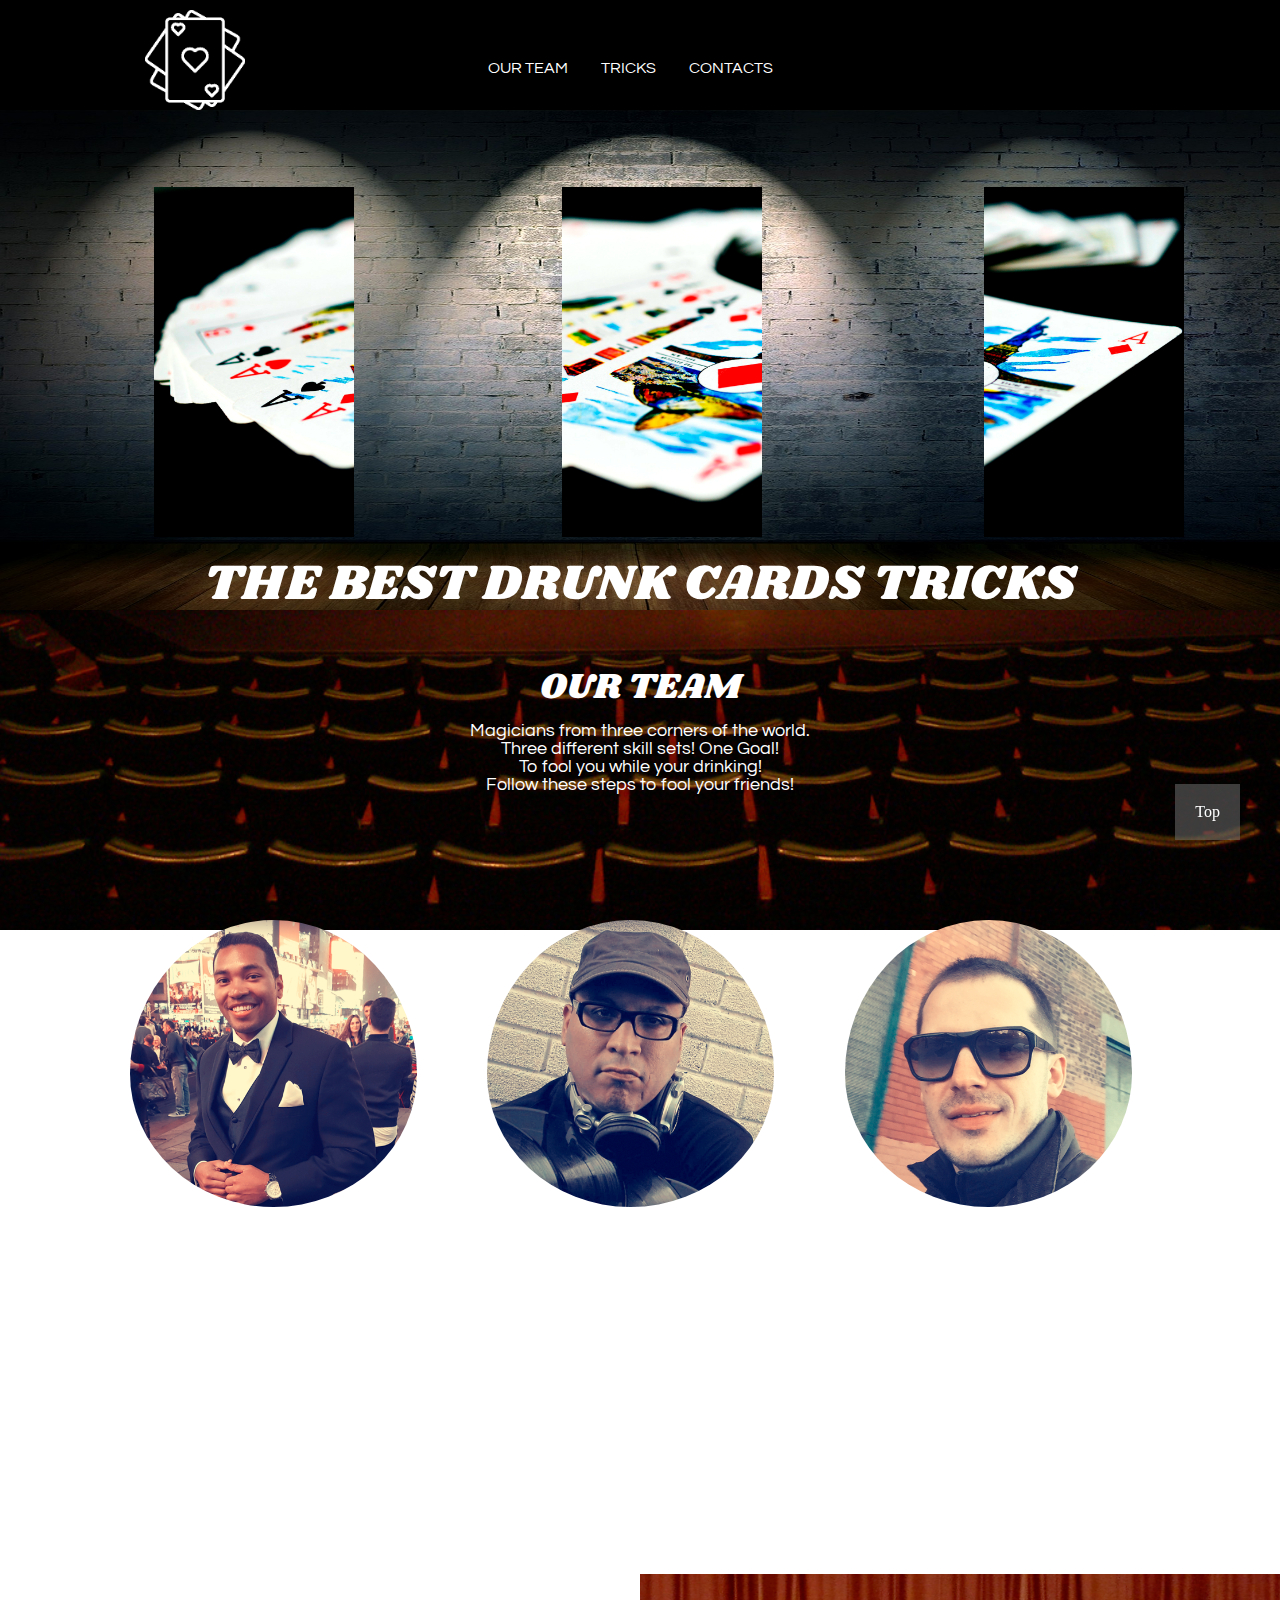
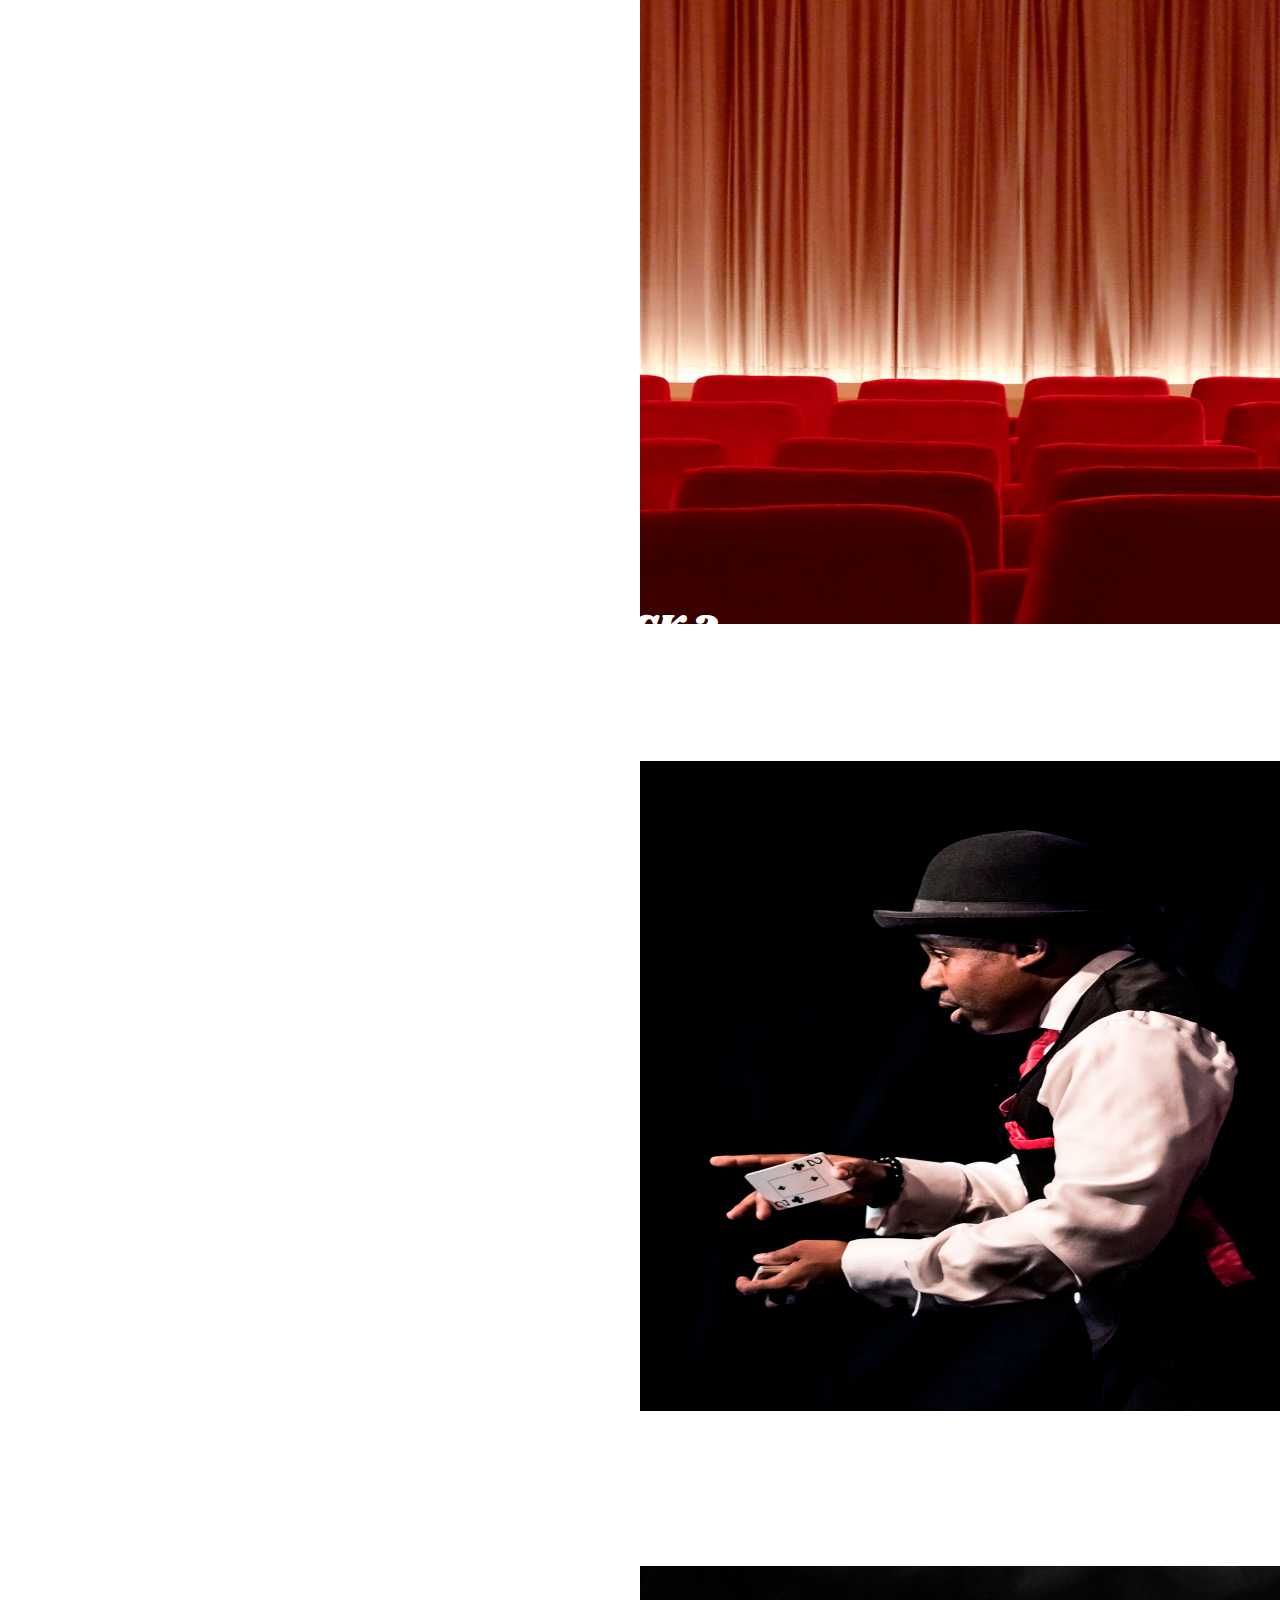
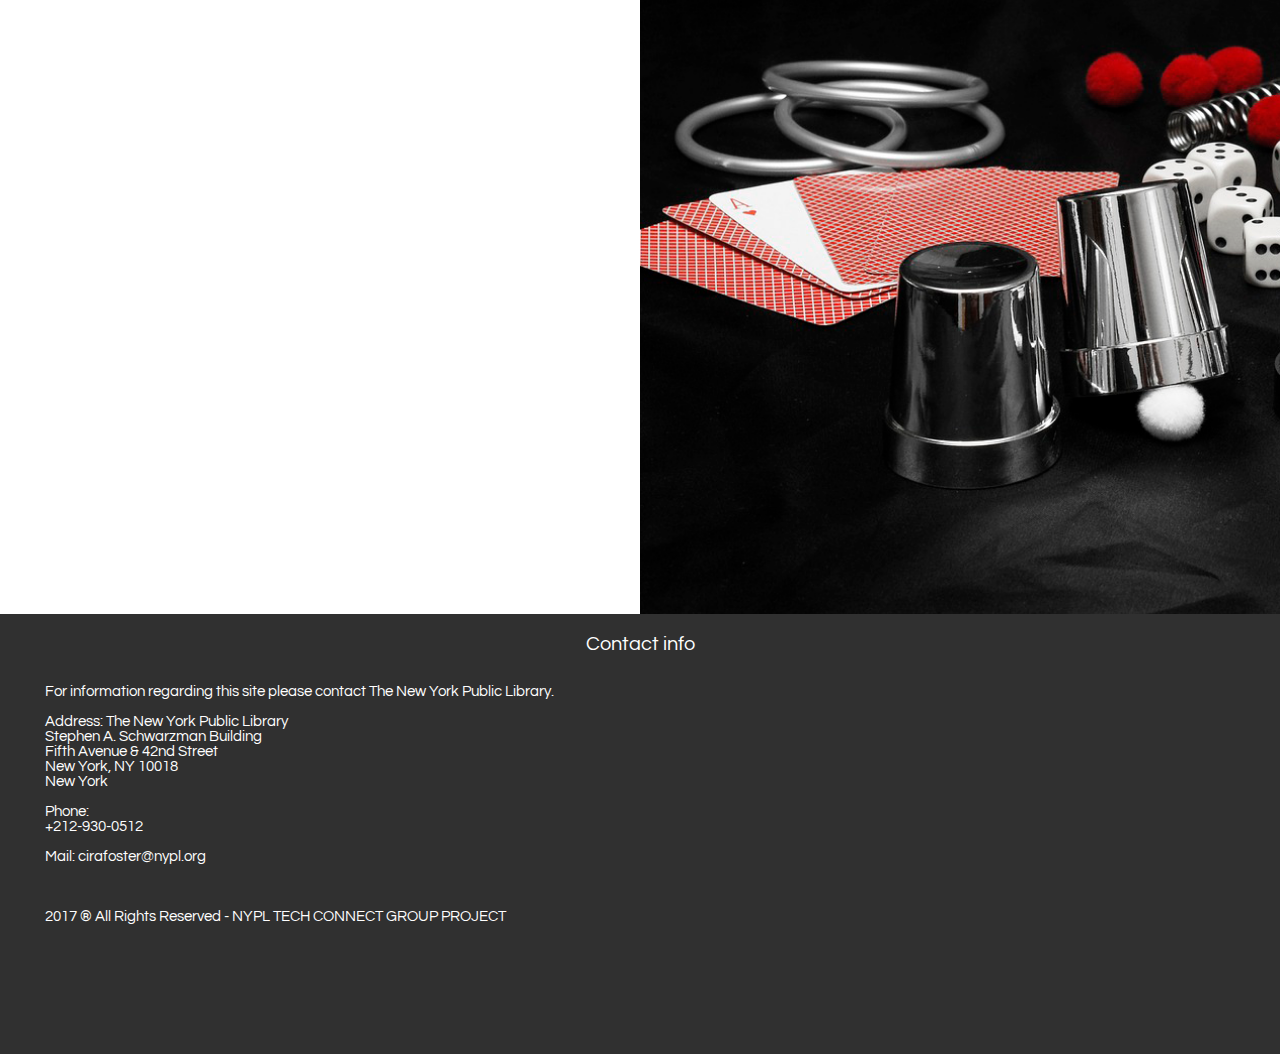
<file: index.html>
<!DOCTYPE html>
<html lang="en-US">
    <head>
        <meta charset="utf-8">
        <meta name="viewport" content="width=device-width, initial-scale=1.0">
        <title>Drunk Magic</title>
        <link rel="stylesheet" href="css/cssreset.css" type="text/css">
        <link rel="stylesheet" href="css/mystyle.css" type="text/css">
        <link href="https://fonts.googleapis.com/css?family=Questrial|Shrikhand" rel="stylesheet">

    </head>
 <body>
<div class="wrapper">
    
 	<div class="page-header-container" id="top">
 		<img class="logo" src="images/icon.png"/>
 			<nav>
                <ul>
                    <li><a href="#ourteam">Our Team</a></li>
                    <li> <a href="#tricks">Tricks</a></li>
                    <li><a href="#contacts">Contacts</a></li>
                </ul>
            </nav>
                    <a class="top" href="#top">Top
           </a>
 	</div>
 	
	<div class="back-ground-image1">
 		<div class="image-container">
 	<img class="pic1" src="images/pic_01.png"/>
 	<img class="pic2" src="images/pic_02.png"/>
 	<img class="pic3" src="images/pic_03.png"/>
 		</div>
 		
 	<h1 class="text1">THE BEST DRUNK CARDS TRICKS </h1>
 </div>
 
 <!--our team-->
 <div class="team" id="ourteam">
            <ul>
            <li>
				<h1>OUR TEAM</h1>
            </li>
            <br>
            <li>
				<p>Magicians from three corners of the world. <br> Three different skill sets! One Goal! <br>To fool you while your drinking! <br> Follow these steps to fool your friends!</p>
            </li>
            </ul>
    </div>  
    
    
<section class="team-block">
	<ul>
		<li><img src="images/team1.png" alt="#">
				<h3>Jamane aka "Blackjack"</h3>
				<p>Was born wearing a suit with a deck of card in hand!</p>
			
<span class="social">
    <i class="fa fa-facebook-square" aria-hidden="true"></i>
    <i class="fa fa-twitter-square" aria-hidden="true"></i>
    <i class="fa fa-snapchat-square" aria-hidden="true"></i>
    <i class="fa fa-odnoklassniki-square" aria-hidden="true"></i>
    <i class="fa fa-google-plus-square" aria-hidden="true"></i>
</span>
			</li>
		<li class="none"><img src="images/team2.png" alt="#">
				<h3>Louie aka "DJ Deadfish"</h3>
				<p>Spins the best tracks in New York while preforming his tricks!</p>
			
<span class="social">
    <i class="fa fa-facebook-square" aria-hidden="true"></i>
    <i class="fa fa-twitter-square" aria-hidden="true"></i>
    <i class="fa fa-snapchat-square" aria-hidden="true"></i>
    <i class="fa fa-odnoklassniki-square" aria-hidden="true"></i>
    <i class="fa fa-google-plus-square" aria-hidden="true"></i>
</span>
			</li>
		<li class="none"><img src="images/team3.png" alt="#">
				<h3>Stan aka "Phantom Ace"</h3>
				<p>Deals in the mistic arts of card tricks! The old magic!!</p>
			
<span class="social">
    <i class="fa fa-facebook-square" aria-hidden="true"></i>
    <i class="fa fa-twitter-square" aria-hidden="true"></i>
    <i class="fa fa-snapchat-square" aria-hidden="true"></i>
    <i class="fa fa-odnoklassniki-square" aria-hidden="true"></i>
    <i class="fa fa-google-plus-square" aria-hidden="true"></i>
</span>
			</li>
	</ul>
</section>
    <!--trick1-->
    
<div class="htrick1" id="tricks">
    TRICK 1    
</div>
    
<div class="t1">
    <div class="t1content">
        
           <h1>One Card Reversal</h1>
            <br>
            <p>The only set up you need is to turn over the bottom card of the pack so it is face up. <br>
            Spread
the cards and have a spectator select one. <br>
Make sure to keep the bottom face up card hidden.
While they are looking at their card, square the deck up and turn it over. <br>
The deck will appear
to be face down because the bottom card is facing down. Have their card inserted into the
deck and square the cards. <br>
Put the deck behind your back and flip the reversed card back
over. Now spread the deck face up revealing one card face down - it is the selected card!
<br>
Tips: Don't stare at your hands. Where ever you are looking, the spectator will be looking.<br>
For more tips and tricks please click the read me tab below.
<br> All tricks from CrissAngel.com

           </p>
         
         <div class="readmore">
          <a href="https://crissangel.com/wp-content/uploads/2016/05/101-card-mindfreaks.pdf"><button>Read more</button></a>
          </div>
          
 	
 	<!--trick 2-->
 <div class="htrick1">
    TRICK 2    
</div>
    
<div class="t2">
    <div class="t2content">
        
           <h1>Checker Cards</h1>
            <br>
            <p>To prepare for this effect separate the cards into two piles of red and black. Assemble the piles
one on top of the other and you are ready to perform.
<br>Fan the faces towards you so you can
easily separate the cards into their respective piles. Place the piles face down on the table.
Have a spectator select a card from each pile and replace it in the other. Place the piles
together and square them up. <br>To locate the selected cards, run through the deck and remove
the red card from the black pile and vice versa. Be sure to keep the faces hidden from your
audience. When you are finished, shuffling the deck will destroy any evidence of a prearranged
deck.
<br>Tips: Don't stare at your hands. Where ever you are looking, the spectator will be looking.<br>
For more tips and tricks please click the read me tab below.
<br> All tricks from CrissAngel.com
           </p>
         
         <div class="readmore">
          <a href="https://crissangel.com/wp-content/uploads/2016/05/101-card-mindfreaks.pdf"><button>Read more</button></a>
          </div>
          
 	
 	<!--trick 3-->
 	<div class="htrick1">
    TRICK 3    
</div>
    
<div class="t3">
    <div class="t3content">
        
           <h1>Four to the Top</h1>
            <br>
            <p>Remove the four jacks from the deck and three different cards as well. Hold the different cards
face up in your hand, then lay the four jacks spread out on top keeping the three different
cards concealed. <br>Show the four jacks, then square all the cards and place them face down on
top of the deck. Tell the story of four robbers robbing the bank.<br> Slide the top card off the pack
and place it into the deck near the bottom, the cellar. The next one goes in a little higher, the
first floor. The third jack above that, the second floor. The last one stays on top, the roof. <br>You
have now slid what appears to be three jacks into the deck, but in reality you only moved the
three different cards.<br> Talk about the police arriving and the only way to escape was through the
roof. Turn the top four cards over revealing the jacks. 
<br>Tips: Don't stare at your hands. Where ever you are looking, the spectator will be looking.<br>
For more tips and tricks please click the read me tab below.
<br> All tricks from CrissAngel.com
           </p>
         
         <div class="readmore">
          <a href="https://crissangel.com/wp-content/uploads/2016/05/101-card-mindfreaks.pdf"><button>Read more</button></a>
          </div>
          

<!-- FOOTER  -->
	<div class="footer" id="contacts">
		
				<h3>Contact info</h3>
				<p>For information regarding this site please contact The New York Public Library.<br>
				<br>Address: The New York Public Library <br>
Stephen A. Schwarzman Building <br>
Fifth Avenue & 42nd Street <br>
New York, NY 10018 <br>
				New York <br> <br>
				Phone: <br>
				+212-930-0512 <br> <br>
				Mail: cirafoster@nypl.org<br>
				
				<br></p>
        
<span class="social">
    <i class="fa fa-facebook-square" aria-hidden="true"></i>
    <i class="fa fa-twitter-square" aria-hidden="true"></i>
    <i class="fa fa-snapchat-square" aria-hidden="true"></i>
    <i class="fa fa-odnoklassniki-square" aria-hidden="true"></i>
    <i class="fa fa-google-plus-square" aria-hidden="true"></i>
</span>	
<br>
        <p>2017 ® All Rights Reserved - NYPL TECH CONNECT GROUP PROJECT</p>
 	
 	
 	
 	
 	
 </div>	
 </body>   
 </html>
</file>
<file: css/mystyle.css>
* { 
	font-family: 'Questrial', sans-serif;
    margin: 0;
    line-height: 1.5;
}
body {
     background-image: url(../images/stage-background.jpg);
    background-repeat: no-repeat;
    background-position: center center;
    background-size: cover;
    background-attachment: fixed;
}

p, h3 {
	font-family: 'Questrial', sans-serif;
    color: #fff;
    font-size: 18px;
}
/* header-navbar */
.page-header-container {
    position: relative;
    padding: 60px 0 0;
    height: 50px;
    width: 100%;
    background-color:black;
}

.logo {
    display: block;
    background-color:black;
    height: 100px;
    width: 100px;
    overflow: hidden;
    display: block;
    position: absolute;
    left: 50%;
    right: 50%;
    margin-top: -50px;
    margin-left: -495px;
}
.back-ground-image1 {
    padding-top: 77px;
    background-image: url(../images/bg_1.jpg);
    background-position: center;
    background-repeat: no-repeat;
    background-size: 100% 500px;
}
.background1 {
    background-size: 100% 500px;
    background-position: center;
}
.image-container {
 
}

.pic1 {
    margin-left: 12%;
    height: 350px;
    width: 200px;
}

.pic2 {
    margin-left: 16%;
    height: 350px;
    width: 200px;
}

.pic3 {
    margin-left: 17%;
    height: 350px;
    width: 200px;
}

.text1 {
     font-family: 'Shrikhand', cursive;
    padding-top: 20px;
    text-align: center;
    color: #fff;
    font-size: 50px;
}
nav {
font-family: 'Questrial', sans-serif;
    text-transform: uppercase;
    text-align: center;
    margin: 0 20px 0 0;

}

nav li {
    display:inline-block;
    margin-top: 0px;

    
}

nav ul li a {
    color: white;
    text-decoration: none;
    padding:15px;
  
}

nav ul a:hover {
    background-color: blue;
    color: red;
}


/* font family
font-family: 'Shrikhand', cursive;
font-family: 'Questrial', sans-serif;
*/



/* OUR TEAM*/

.team {
	height: 200px;
	text-align: center;
	display: flex;
	justify-content: center;
	padding-top: 60px;
}
.team ul {
    list-style: none;
     padding: 0;
}
.team h1{
    color: #fff;
    text-transform: uppercase;
    font-size: 36px;
    font-family: 'Shrikhand', cursive;
}


.team-block {
    width: 80%;
	margin: 30px auto;
    overflow: hidden; 
     }
.team-block ul {
	display: flex;
	justify-content: space-between;
	align-items: center;
    padding: 0;
}
.team-block ul li {
    float: left;
    width: 28%;
    margin: 2% 2% 40px 2px;
    list-style: none;
    text-align: center;
    border-radius: 50%; 
}

.team-block ul li a {
	color: #000000;
	text-decoration: none;
}

.team-block ul li  img {
	max-width: 100%;
	margin: 0;
	padding: 0 0 20px 0;
    border-radius: 50%
   
}

.team-block .social {
	font-size: 35px;
	display: flex;
	justify-content: space-between;
	align-items: center;
	color: #afacac;
    margin: 0 15% 0 15%;
    padding-top: 20px;
    
}

.team-block .social i:hover {
color: #0b0c0c;
cursor: pointer;
text-decoration: none;
transition: 0.4s;

}
/*trick_01*/

.htrick1 {
    font-family: 'Shrikhand', cursive; 
    font-size: 36px;
	text-align: center;
	display: flex;
	justify-content: center;
	padding-top: 50px;
    margin-bottom: 50px;
    color: #fff;
    height: 100px;
    margin-left: 10%;
    margin-right: 10%;
}

    .t1 .t1content h1 {
        font-family: 'Questrial', sans-serif;
    font-size: 36px;
    color: #fff;
    }


.t1 {
    width: 100vw;
    height: 650px;
    margin-bottom: 50px;
    padding-bottom: 50px;   
}



.t1 .t1content {
  margin: 0 auto;
  height: 100%;
  background-image: url(../images/trick_01.png);
  background-size: 50% 100%;
  background-repeat: no-repeat;
  background-position: right center;
  text-align: center;
}
.t1 .t1content h1 {
    width: 50%;
}
.t1 .t1content p {  
     color: #fff;
    width: 46%;
    padding-left: 2%;
    padding-right: 2%;
    text-align: left;
}

/*     BUTTON for trick 1    */
.t1 .t1content a {
    width: 50%;
    display: flex; 
	justify-content: center;
	align-items: center;
    text-decoration: none;
}
.t1 .t1content a button {
     color: #fff;
background: transparent;
font-size: 36px;
border: solid 2px #fff;
border-radius: 30px 30px 30px 30px;
-moz-border-radius: 30px 30px 30px 30px;
-webkit-border-radius: 30px 30px 30px 30px;
padding: 10px 50px;
outline: none;
margin-top: 16%;

}

.t1 .t1content a button:hover {
	color: #ff0000;
	transition: 0.3s;
}

.readmore {
    padding-top: 8%;
}
/*trick_02*/

.t2 {
    width: 100vw;
    height: 650px;
    margin-bottom: 50px;
    padding-bottom: 50px;   
}



.t2 .t2content {
  margin: 0 auto;
  height: 100%;
  background-image: url(../images/trick_02.png);
  background-size: 50% 100%;
  background-repeat: no-repeat;
  background-position: right center;
  text-align: center;
}
.t2 .t2content h1 {
     color: #fff;
    width: 50%;
}
.t2 .t2content p {  
     color: #fff;
    width: 46%;
    padding-left: 2%;
    padding-right: 2%;
    text-align: left;
}

/*     BUTTON  for trick 2  */
.t2 .t2content a {
    width: 50%;
    display: flex; 
	justify-content: center;
	align-items: center;
    text-decoration: none;
}
.t2 .t2content a button {
    color: #fff;
background: transparent;
font-size: 36px;
border: solid 2px #fff;
border-radius: 30px 30px 30px 30px;
-moz-border-radius: 30px 30px 30px 30px;
-webkit-border-radius: 30px 30px 30px 30px;
padding: 10px 50px;
outline: none;
margin-top: 16%;

}

.t2 .t2content a button:hover {
	color: #ff0000;
	transition: 0.3s;
}

.readmore {
    padding-top: 8%;
}
/*TRICK_03*/


 .t3 .t3content h1 {
    font-family: 'Questrial', sans-serif;
    font-size: 36px;
     color: #fff;
    }

.t3 {
    width: 100vw;
    height: 650px;
    margin-bottom: 50px;
    padding-bottom: 50px;   
}



.t3 .t3content {
  margin: 0 auto;
  height: 100%;
  background-image: url(../images/trick_03.png);
  background-size: 50% 100%;
  background-repeat: no-repeat;
  background-position: right center;
  text-align: center;
}
.t3 .t3content h1 {
    width: 50%;
}
.t3 .t3content p {  
    color: #fff;
    width: 46%;
    padding-left: 2%;
    padding-right: 2%;
    text-align: left;
}

/*     BUTTON for trick 3   */
.t3 .t3content a {
    width: 50%;
    display: flex; 
	justify-content: center;
	align-items: center;
    text-decoration: none;
}
.t3 .t3content a button {
    color: #fff;
background: transparent;
font-size: 36px;
border: solid 2px #fff;
border-radius: 30px 30px 30px 30px;
-moz-border-radius: 30px 30px 30px 30px;
-webkit-border-radius: 30px 30px 30px 30px;
padding: 10px 50px;
outline: none;
margin-top: 16%;

}

.t3 .t3content a button:hover {
	color: #ff0000;
	transition: 0.3s;
}

.readmore {
    padding-top: 8%;
}

/* FOOTER */

.footer {
     background-color: #303030;
     height: 400px;
     padding: 20px;
     clear: both;
    margin-top: 25px;    
}

.footer .contact .items {
	padding: 20px;
}

.footer p{
	color: #acabab;
    font-size: 15px;
}
.footer h3 {
	color: white;
	margin-bottom: 30px;
	font-size: 20px;
}
.footer #right {
    padding: 5px;
    background: #303030;
}

.footer .social {
	font-size: 30px;
	align-content: flex-start;
    
}

.footer .social i {
	color: #acabab;
    
}


.footer .social i:hover {
color: #ff0000;
cursor: pointer;
text-decoration: none;
transition: 0.5s;
}

/* top icon to the right*/
.top {
    position: fixed;
    bottom: 60px;
    right: 40px;
    text-decoration: none;
    padding: 20px;
    color:#fff;
    background-color: rgb(119,119,119);
    background-color: rgba(119,119,119, 0.5);
    text-align: center;
}
</file>
<file: css/cssreset.css>
/* http://meyerweb.com/eric/tools/css/reset/ 
   v2.0 | 20110126
   License: none (public domain)
*/

html, body, div, span, applet, object, iframe,
h1, h2, h3, h4, h5, h6, p, blockquote, pre,
a, abbr, acronym, address, big, cite, code,
del, dfn, em, img, ins, kbd, q, s, samp,
small, strike, strong, sub, sup, tt, var,
b, u, i, center,
dl, dt, dd, ol, ul, li,
fieldset, form, label, legend,
table, caption, tbody, tfoot, thead, tr, th, td,
article, aside, canvas, details, embed, 
figure, figcaption, footer, header, hgroup, 
menu, nav, output, ruby, section, summary,
time, mark, audio, video {
	margin: 0;
	padding: 0;
	border: 0;
	font-size: 100%;
	font: inherit;
	vertical-align: baseline;
}
/* HTML5 display-role reset for older browsers */
article, aside, details, figcaption, figure, 
footer, header, hgroup, menu, nav, section {
	display: block;
}
body {
	line-height: 1;
}
ol, ul {
	list-style: none;
}
blockquote, q {
	quotes: none;
}
blockquote:before, blockquote:after,
q:before, q:after {
	content: '';
	content: none;
}
table {
	border-collapse: collapse;
	border-spacing: 0;
}
</file>
